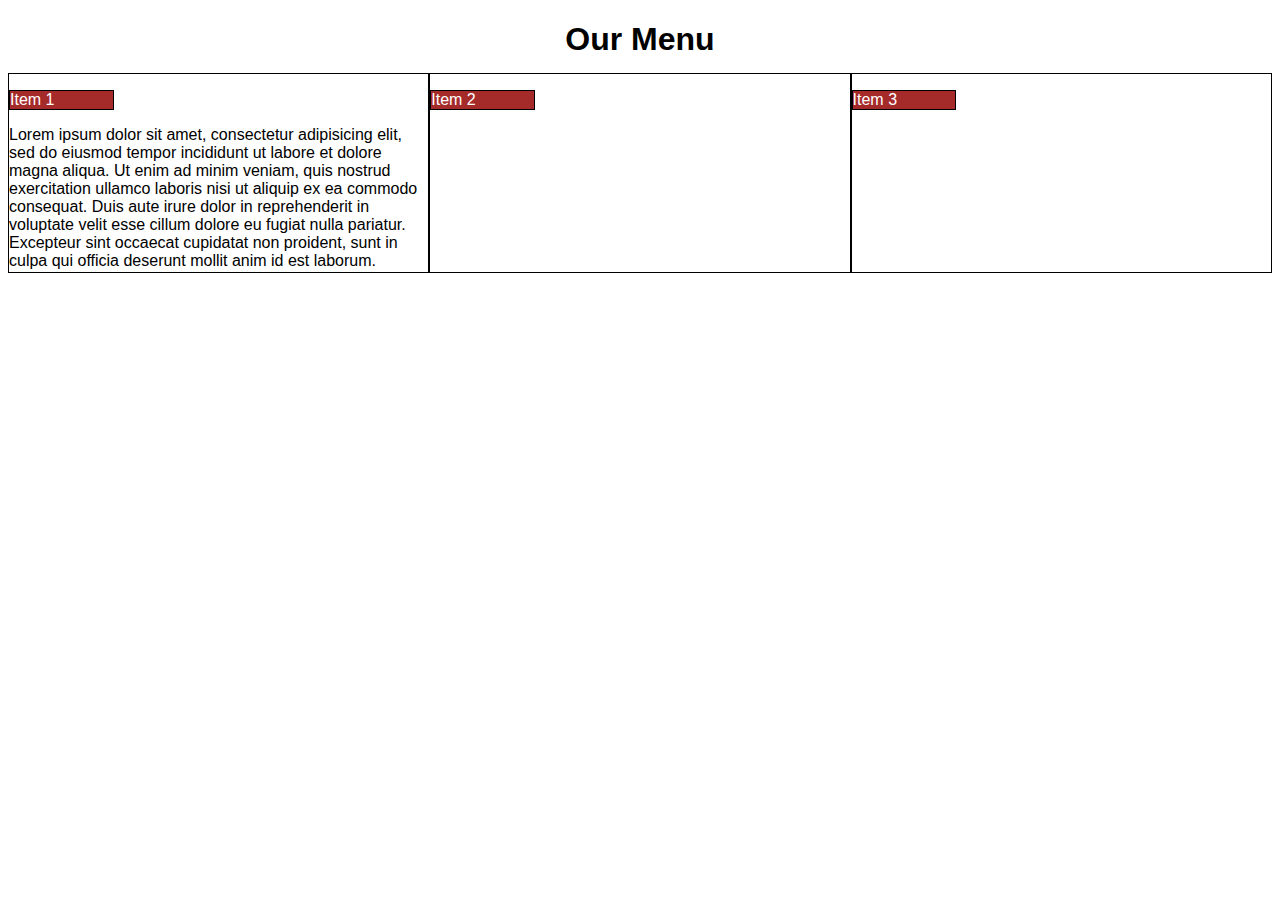
<file: mod2_solution/index.html>
<!doctype html>
<html>
<head>
<meta charset="utf-8">
<meta name="viewport" content="width=device-width, initial-scale=1">
<link rel="stylesheet" href="css/style.css">
<title>Our Menu</title>
</head>

<body>
<h1>Our Menu</h1>
<div class="row">
  <div class="col-lg-4 col-md-6"><p class="section_title">Item 1</p>Lorem ipsum dolor sit amet, consectetur adipisicing elit, sed do eiusmod tempor incididunt ut labore et dolore magna aliqua. Ut enim ad minim veniam, quis nostrud exercitation ullamco laboris nisi ut aliquip ex ea commodo consequat. Duis aute irure dolor in reprehenderit in voluptate velit esse cillum dolore eu fugiat nulla pariatur. Excepteur sint occaecat cupidatat non proident, sunt in culpa qui officia deserunt mollit anim id est laborum.</div>
  <div class="col-lg-4 col-md-6"><p class="section_title">Item 2</p></div>
  <div class="col-lg-4 col-md-6"><p class="section_title">Item 3</p></div>
</body>
</html>
</file>
<file: mod2_solution/css/style.css>
/* Using base styling developed in Lecture 24 */

/********** Base styles **********/
* {
  box-sizing: border-box;
  font-family: sans-serif;
}

h1 {
  margin-bottom: 15px;
  text-align: center;
}

p {

}

.section_title{
  border: 1px solid black;
  background-color: #A52A2A;
  font-family: Helvetica;
  color: white;
  width: 25%;
}

.section{
  background-color: gray;
  height: 150px;
}

.section_content{
  border: 1px solid black;
  background-color: #A52A2A;
  width: 90%;

  /* margin-right: auto;
  margin-left: auto; */
  font-family: Helvetica;
  color: white;
}

/* Simple Responsive Framework. */
.row {
  width: 100%;

}

.col-md-1, .col-md-2, .col-md-3, .col-md-4, .col-md-5, .col-md-6, .col-md-7, .col-md-8, .col-md-9, .col-md-10, .col-md-11, .col-md-12 .col-lg-1, .col-lg-2, .col-lg-3, .col-lg-4, .col-lg-5, .col-lg-6, .col-lg-7, .col-lg-8, .col-lg-9, .col-lg-10, .col-lg-11, .col-lg-12 {
  border: 1px solid black;
  height: 200px;

}

/********** Large devices only **********/
@media (min-width: 992px) {
  .col-lg-1, .col-lg-2, .col-lg-3, .col-lg-4, .col-lg-5, .col-lg-6, .col-lg-7, .col-lg-8, .col-lg-9, .col-lg-10, .col-lg-11, .col-lg-12 {
    float: left;




  }
  .col-lg-1 {
    width: 8.33%;
  }
  .col-lg-2 {
    width: 16.66%;
  }
  .col-lg-3 {
    width: 25%;
  }
  .col-lg-4 {
    width: 33.33%;
  }
  .col-lg-5 {
    width: 41.66%;
  }
  .col-lg-6 {
    width: 50%;
  }
  .col-lg-7 {
    width: 58.33%;
  }
  .col-lg-8 {
    width: 66.66%;
  }
  .col-lg-9 {
    width: 74.99%;
  }
  .col-lg-10 {
    width: 83.33%;
  }
  .col-lg-11 {
    width: 91.66%;
  }
  .col-lg-12 {
    width: 100%;
  }
}

/********** Medium devices only **********/
@media (min-width: 768px) and (max-width: 991px) {
  .col-md-1, .col-md-2, .col-md-3, .col-md-4, .col-md-5, .col-md-6, .col-md-7, .col-md-8, .col-md-9, .col-md-10, .col-md-11, .col-md-12 {
    float: left;

  }
  .col-md-1 {
    width: 8.33%;
  }
  .col-md-2 {
    width: 16.66%;
  }
  .col-md-3 {
    width: 25%;
  }
  .col-md-4 {
    width: 33.33%;
  }
  .col-md-5 {
    width: 41.66%;
  }
  .col-md-6 {
    width: 50%;
  }
  .col-md-7 {
    width: 58.33%;
  }
  .col-md-8 {
    width: 66.66%;
  }
  .col-md-9 {
    width: 74.99%;
  }
  .col-md-10 {
    width: 83.33%;
  }
  .col-md-11 {
    width: 91.66%;
  }
  .col-md-12 {
    width: 100%;
  }
}
</file>
